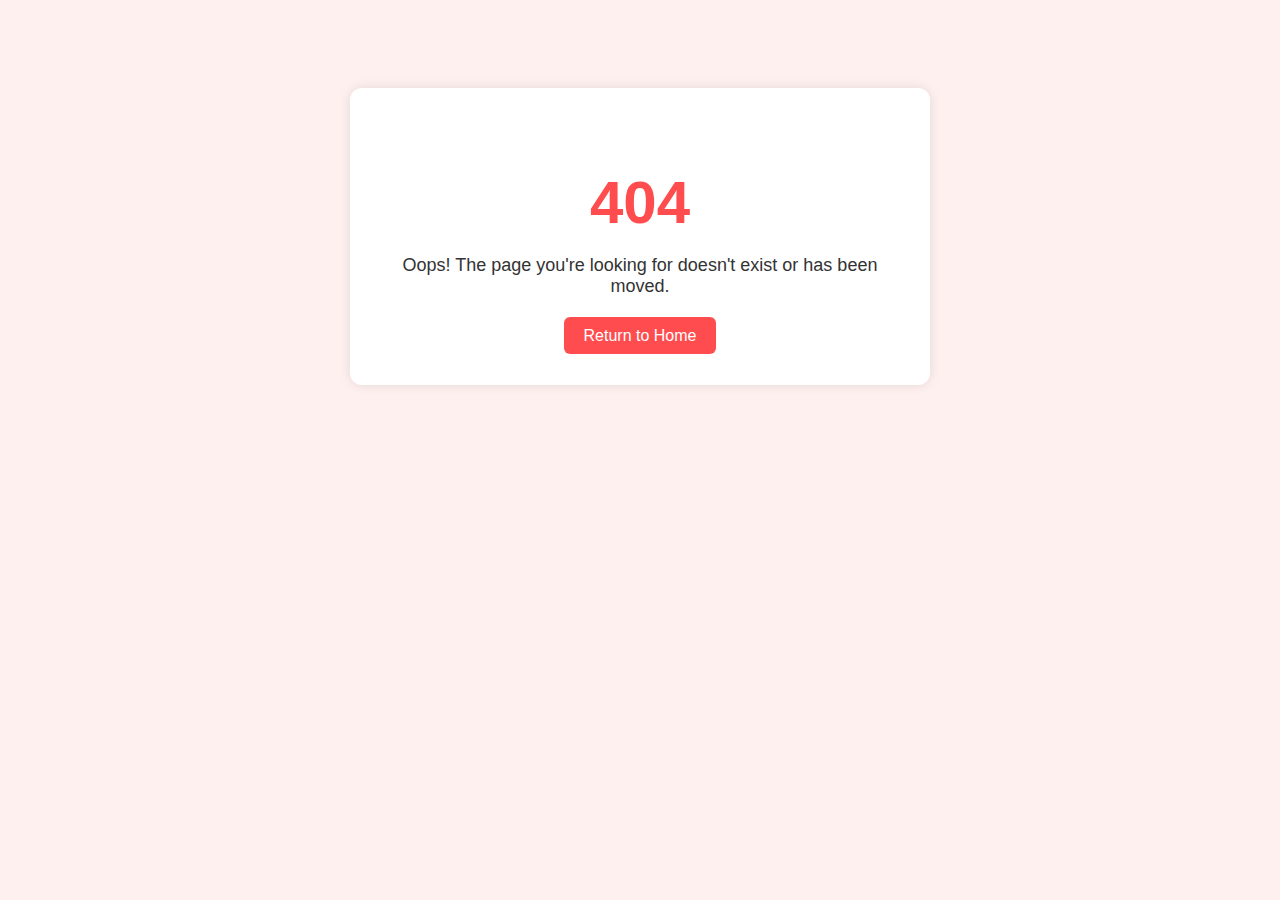
<file: templates/abort.html>
<!DOCTYPE html>
<html lang="en">
<head>
    <meta charset="UTF-8">
    <title>Page Not Found</title>
    <style>
        body {
            background-color: #fff0f0;
            color: #333;
            font-family: 'Segoe UI', Tahoma, Geneva, Verdana, sans-serif;
            text-align: center;
            padding: 80px;
        }
        .error-container {
            max-width: 500px;
            margin: auto;
            background: #fff;
            padding: 40px;
            border-radius: 12px;
            box-shadow: 0 0 12px rgba(0, 0, 0, 0.1);
        }
        h1 {
            font-size: 60px;
            color: #ff4d4f;
            margin-bottom: 10px;
        }
        p {
            font-size: 18px;
            margin-bottom: 30px;
        }
        a {
            text-decoration: none;
            color: #fff;
            background-color: #ff4d4f;
            padding: 10px 20px;
            border-radius: 6px;
            transition: background 0.3s ease;
        }
        a:hover {
            background-color: #cc0000;
        }
    </style>
</head>
<body>

<div class="error-container">
    <h1>404</h1>
    <p>Oops! The page you're looking for doesn't exist or has been moved.</p>
    <a href="{{ url_for('home') }}">Return to Home</a>
</div>

</body>
</html>
</file>
